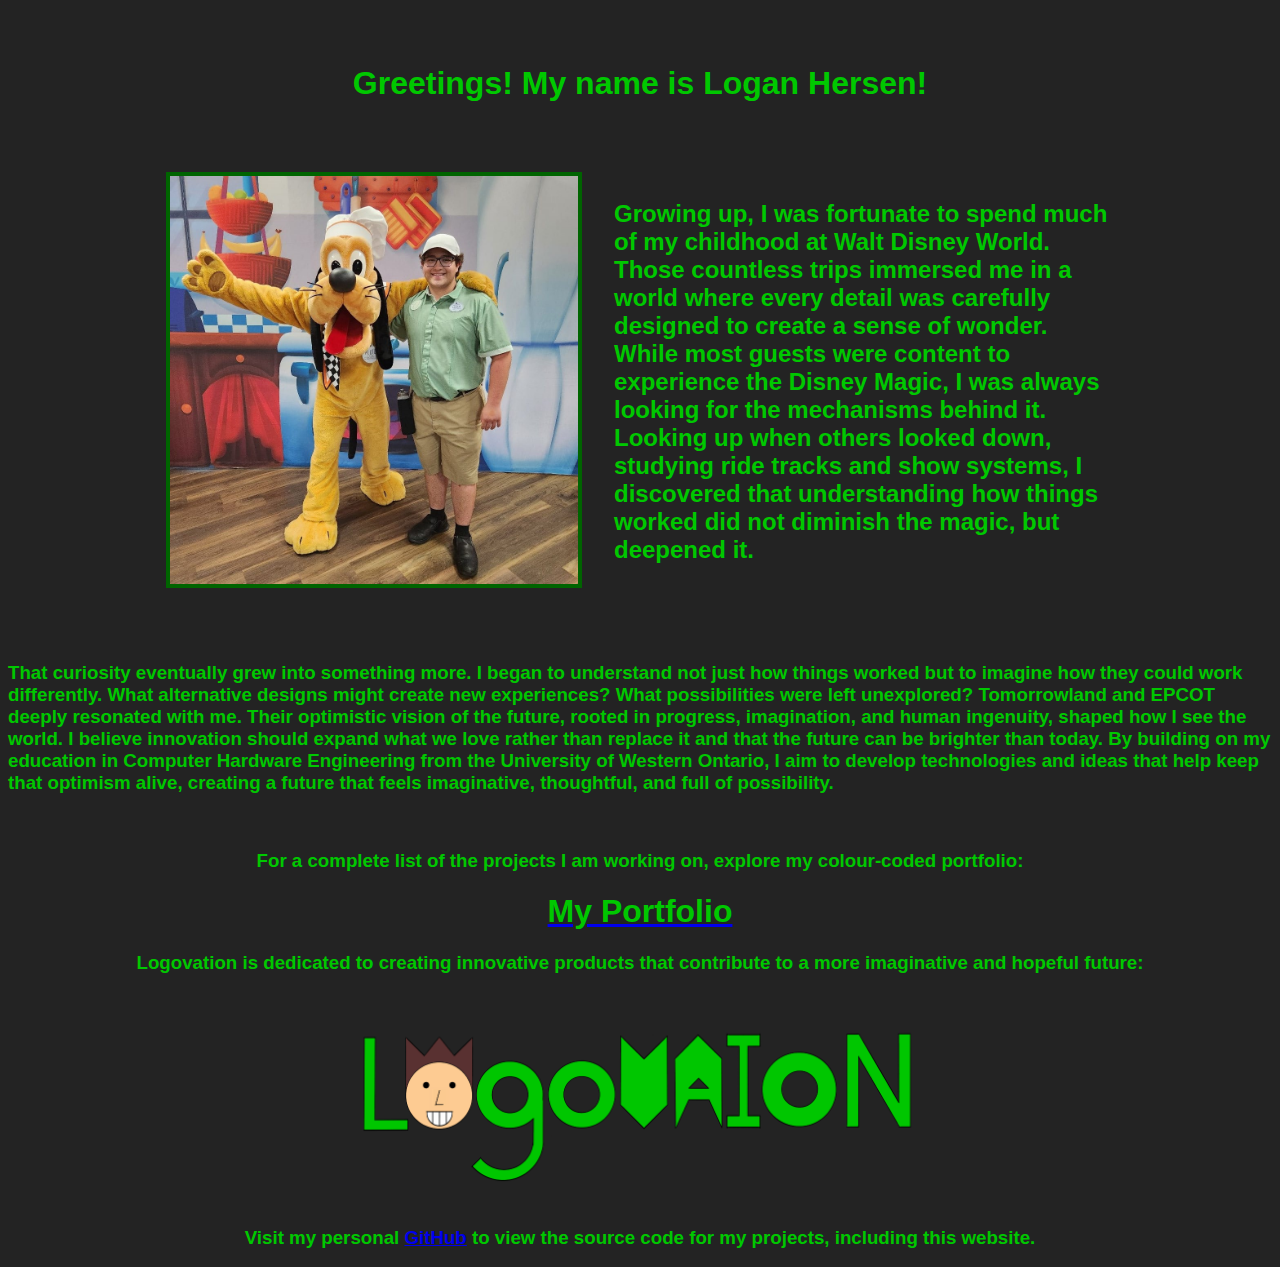
<file: index.html>
<!doctype html>
<html>
    <head>
        <meta http-equiv="Content-Type" content="text/html; charset=UTF-8" />
        <meta name="viewport" content="width=device-width, initial-scale=1" />
        <link rel="stylesheet" href="css/styles.css" />

        <title>I'm Logan Hersen!</title>
    </head>

    <body>
        <br />
        <br />
        <h1 class="main">Greetings! My name is Logan Hersen!</h1>

        <div class="container">
            <div class="profilePhoto">
                <img src="images/loganAndPluto.jpg" alt="Logan with Pluto" />
            </div>

            <div class="aboutMe">
                <h2>
                    Growing up, I was fortunate to spend much of my childhood at
                    Walt Disney World. Those countless trips immersed me in a
                    world where every detail was carefully designed to create a
                    sense of wonder. While most guests were content to
                    experience the Disney Magic, I was always looking for the
                    mechanisms behind it. Looking up when others looked down,
                    studying ride tracks and show systems, I discovered that
                    understanding how things worked did not diminish the magic,
                    but deepened it.
                </h2>
            </div>
        </div>

        <h3 class="main2">
            That curiosity eventually grew into something more. I began to
            understand not just how things worked but to imagine how they could
            work differently. What alternative designs might create new
            experiences? What possibilities were left unexplored? Tomorrowland
            and EPCOT deeply resonated with me. Their optimistic vision of the
            future, rooted in progress, imagination, and human ingenuity, shaped
            how I see the world. I believe innovation should expand what we love
            rather than replace it and that the future can be brighter than
            today. By building on my education in Computer Hardware Engineering
            from the University of Western Ontario, I aim to develop
            technologies and ideas that help keep that optimism alive, creating
            a future that feels imaginative, thoughtful, and full of
            possibility.
        </h3>

        <br />

        <h3 class="main">
            For a complete list of the projects I am working on, explore my
            colour-coded portfolio:
        </h3>

        <a href="https://loganmhersen.ca/portfolio.html" target="_blank">
            <h1 class="main">My Portfolio</h1>
        </a>

        <h3 class="main">
            Logovation is dedicated to creating innovative products that
            contribute to a more imaginative and hopeful future:
        </h3>

        <div class="centre">
            <a href="https://logovation.com/" target="_blank">
                <img
                    src="images/logovationLogo.png"
                    alt="Logovation Logo"
                    class="responsive"
                />
            </a>

            <br />
            <br />

            <h3 class="main">
                Visit my personal
                <a
                    href="https://github.com/Donutboi123?tab=repositories"
                    target="_blank"
                    >GitHub</a
                >
                to view the source code for my projects, including this website.
            </h3>
        </div>
    </body>
</html>
</file>
<file: css/styles.css>
body {
    background-color: rgb(35, 35, 35);
}

.main {
    text-align: center;
    color: rgb(0, 200, 0);
    font-family: "Nunito Sans", sans-serif;
}

.main2 {
    color: rgb(0, 200, 0);
    font-family: "Nunito Sans", sans-serif;
}

.centre {
    text-align: center;
}

.responsive {
    max-width: 50%;
    height: auto;
}

.container {
    display: flex;
    align-items: center;
    justify-content: center;
    flex-wrap: wrap;
    gap: 40px;
    width: 75%;
    margin: 50px auto;
    padding: 20px;
}

.profilePhoto img {
    width: 100%;
    height: auto;
    object-fit: cover;
    border: 4px solid darkgreen;
}

.profilePhoto {
    flex: 1;
    max-width: 50%;
}

.aboutMe {
    max-width: 500px;
    color: rgb(0, 200, 0);
    font-family: "Nunito Sans", sans-serif;
}

/*Responsive Image and Text stacking */
@media (max-width: 768px) {
    .container {
        flex-direction: column;
        text-align: center;
    }

    .profilePhoto img {
        width: 150px;
        height: 150px;
    }
}
</file>
